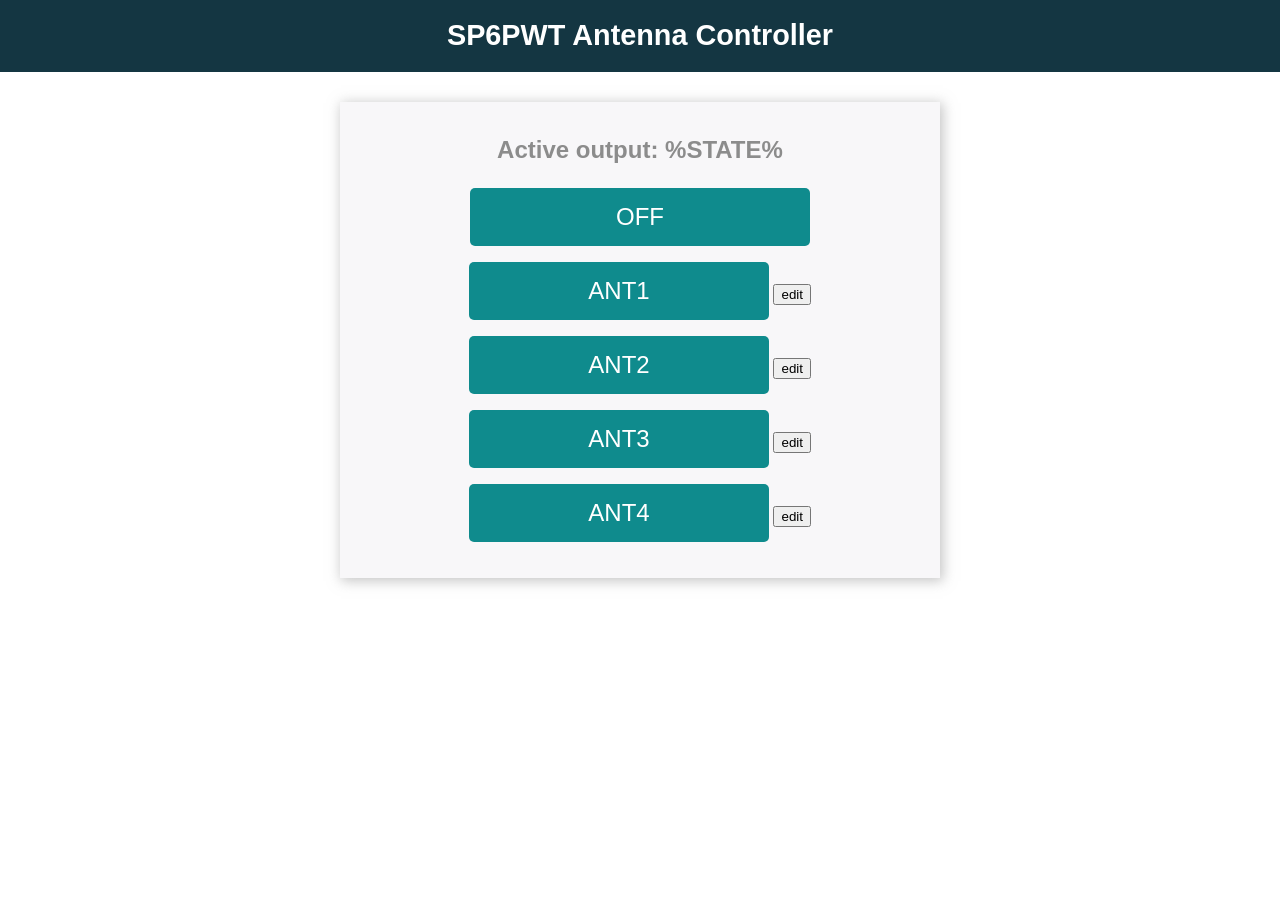
<file: data/index.html>
<!DOCTYPE HTML>
<html>
<head>
  <title>ESP Web Server</title>
  <meta name="viewport" content="width=device-width, initial-scale=1">
  <link rel="icon" href="data:,">
  <link rel="stylesheet" type="text/css" href="style.css">
<title>ESP Web Server</title>
<meta name="viewport" content="width=device-width, initial-scale=1">
<link rel="icon" href="data:,">
</head>
<body>
  <div class="topnav">
    <h1>SP6PWT Antenna Controller</h1>
  </div>
  <div class="content">
    <div class="card">
      <p class="state">Active output: <span id="state">%STATE%</span></p>
      <p><button onClick ="setAntenna(this)" id="button0" class="button-ant button-off">OFF</button></p>
      <p><button onClick ="setAntenna(this)" id="button1" class="button-ant">ANT1</button> <button onclick="edit(this)" id="edit1" class="button">edit</button></p>
      <p><button onClick ="setAntenna(this)" id="button2" class="button-ant">ANT2</button> <button onclick="edit(this)" id="edit2" class="button">edit</button></p>
      <p><button onClick ="setAntenna(this)" id="button3" class="button-ant">ANT3</button> <button onclick="edit(this)" id="edit3" class="button">edit</button></p>
      <p><button onClick ="setAntenna(this)" id="button4" class="button-ant">ANT4</button> <button onclick="edit(this)" id="edit4" class="button">edit</button></p>
    </div>
  </div>
<script>
  var gateway = `ws://${window.location.hostname}/ws`;
  var websocket;
  window.addEventListener('load', onLoad);
  function initWebSocket() {
    console.log('Trying to open a WebSocket connection...');
    websocket = new WebSocket(gateway);
    websocket.onopen    = onOpen;
    websocket.onclose   = onClose;
    websocket.onmessage = onMessage;
  }
  function onOpen(event) {
    console.log('Connection opened');
    websocket.send('getNames');
    websocket.send('getCurrentAntenna');
  }
  function onClose(event) {
    console.log('Connection closed');
    setTimeout(initWebSocket, 2000);
  }
  function onMessage(event) {
    console.log("onMessage: "+event.data);
    let jsonData = JSON.parse(event.data);
    if (jsonData.hasOwnProperty("ant")) { 
      var buttonNumber;
      buttonNumber = jsonData.ant;
      document.getElementById('state').innerHTML = buttonNumber;
      updateColor(buttonNumber);
    }
    else {
      let buttons = document.getElementsByClassName("button-ant");
      for (let i = 1; i < buttons.length; i++) {
        let button = buttons[i];
        button.innerHTML = jsonData[i-1];
      }
    }
  }
  function onLoad(event) {
    initWebSocket();
  }

  function updateColor(buttonNumber){
    for (var i = 0; i < 5; i++){
        if(i != buttonNumber)
        {
            document.getElementById("button"+i).style.backgroundColor = "#0f8b8d";
        }
        else
        {
            document.getElementById("button"+i).style.backgroundColor = "red";
        }
    }
  }
  function setAntenna(element){
    var buttonNumber = element.id.charAt(element.id.length-1);
    websocket.send(buttonNumber);
    updateColor(buttonNumber);
    console.log("set antenna: " +buttonNumber);

    //document.getElementById('state').innerHTML = "Antenna "+buttonNumber;
  }

  function edit(element) {
    var buttonNumber = element.id.charAt(element.id.length-1);
    var name = prompt("Nowa nazwa (bez polskich znakow):", "");

    if (name != null) {
      console.log("new," + buttonNumber + "," + name);
      // const nameJson = {
      //   button: name
      // };
      //websocket.send(JSON.stringify(nameJson));
      websocket.send("new," + buttonNumber + "," + name);
    } else {
      console.log("No new name.");
    }
  }
</script>
</body>
</html>
</file>
<file: data/style.css>
html {
    font-family: Arial, Helvetica, sans-serif;
    text-align: center;
}
h1 {
    font-size: 1.8rem;
    color: white;
}
h2{
    font-size: 1.5rem;
    font-weight: bold;
    color: #143642;
}
.topnav {
    overflow: hidden;
    background-color: #143642;
}
body {
    margin: 0;
}
.content {
    padding: 30px;
    max-width: 600px;
    margin: 0 auto;
}
.card {
    background-color: #F8F7F9;;
    box-shadow: 2px 2px 12px 1px rgba(140,140,140,.5);
    padding-top:10px;
    padding-bottom:20px;
}
.button-ant {
    padding: 15px 0px;
    width: 300px;
    font-size: 24px;
    text-align: center;
    outline: none;
    color: #fff;
    background-color: #0f8b8d;
    border: none;
    border-radius: 5px;
    -webkit-touch-callout: none;
    -webkit-user-select: none;
    -khtml-user-select: none;
    -moz-user-select: none;
    -ms-user-select: none;
    user-select: none;
    -webkit-tap-highlight-color: rgba(0,0,0,0);
}
   /*.button:hover {background-color: #0f8b8d}*/
.button-ant:active {
     background-color: #0f8b8d;
     box-shadow: 2 2px #CDCDCD;
     transform: translateY(2px);
}
.button-off {
    width: 340px !important;
}
.state {
     font-size: 1.5rem;
     color:#8c8c8c;
     font-weight: bold;
}
</file>
